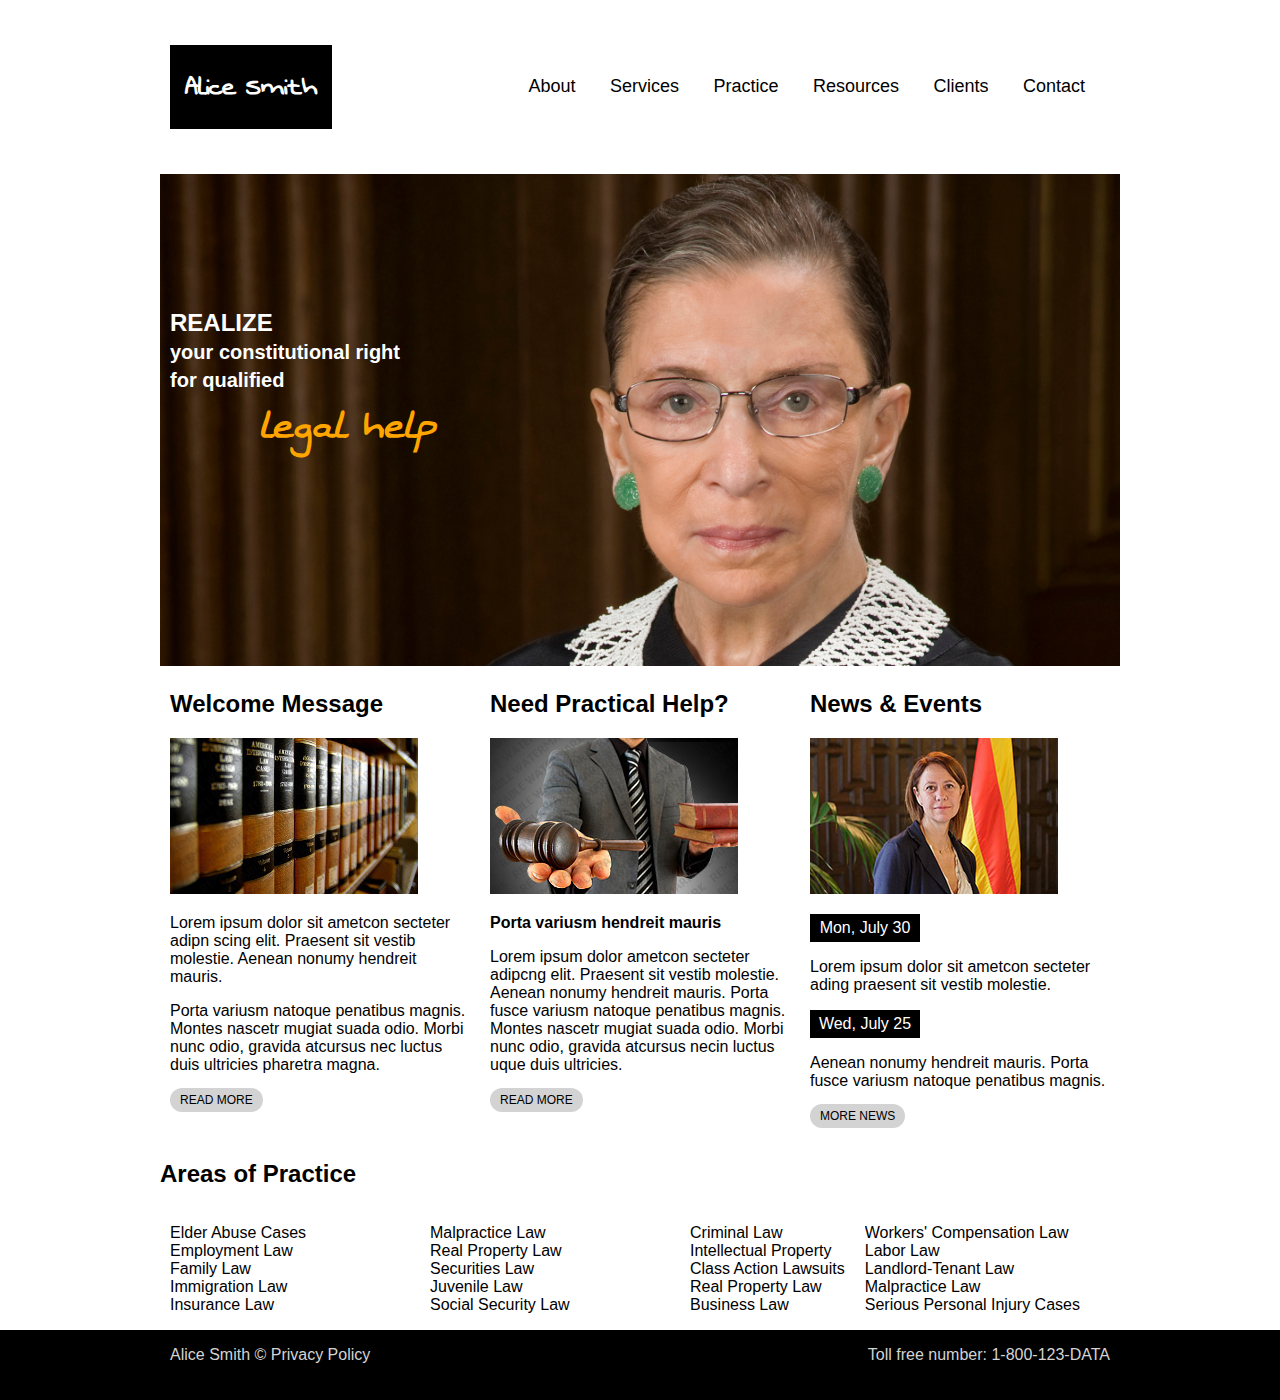
<file: index.html>
<!DOCTYPE html>
<html lang="en">

<head>
    <link rel="stylesheet" href="normalize.css">
    <link rel="stylesheet" href="style.css">

    <link href="https://fonts.googleapis.com/css?family=Swanky+and+Moo+Moo" rel="stylesheet">

    <meta charset="UTF-8">
    <title>Alice Smith Lawyers</title>
</head>



<body>

    <div class="container">
        <header class=" container header row">
            <div class="one-third column">
                <h1 class="brand"> <a href="index.html">Alice Smith</a> </h1>
            </div>

            <nav id="menu" class="nav two-thirds row">
                <ul class="pull-right">
                    <li><a href="about.html">About</a></li>
                    <li><a href="#">Services</a></li>
                    <li><a href="#">Practice</a></li>
                    <li><a href="#">Resources</a></li>
                    <li><a href="#">Clients</a></li>
                    <li><a href="#">Contact</a></li>
                </ul>
            </nav>
        </header>
        <main>

            <section>

                <div class="container row image-wrapper">

                    <img src="images/slide1.jpg" alt="Alice Smith" class="width">

                    <h2> 
                        REALIZE <br><span>your constitutional right <br>for qualified</span>
                        <br><em class="swanky">legal help</em>
                    </h2>



                </div>

            </section>

            <div class="container row">
                <section>
                    <div class="one-third column">


                        <h2>Welcome Message</h2>

                        <img src="images/page1-img1.jpg" alt="books">

                        <p>
                            Lorem ipsum dolor sit ametcon secteter adipn scing elit. Praesent sit vestib molestie. Aenean nonumy hendreit mauris.
                        </p>
                        <p>
                            <a href="#">
                        Porta variusm natoque penatibus magnis. Montes nascetr mugiat suada odio. Morbi nunc odio, gravida atcursus nec luctus duis ultricies pharetra magna.
                        </a>

                        </p>

                        <p>
                            <a href="#" class="button">READ MORE</a>
                        </p>

                    </div>
                </section>

                <section>

                    <div class="one-third column">

                        <h2>
                    Need Practical Help?
                    </h2>

                        <img src="images/page1-img2.jpg" alt="gavel">

                        <p>
                            <strong>Porta variusm hendreit mauris</strong>
                        </p>

                        <p>
                            Lorem ipsum dolor ametcon secteter adipcng elit. Praesent sit vestib moles­tie. Aenean nonumy hendreit mauris. Porta fusce variusm natoque penatibus magnis. Montes nascetr mugiat suada odio. Morbi nunc odio, gravida atcursus necin luctus uque duis ultricies.
                        </p>

                        <p>
                            <a href="#" class="button">READ MORE</a>
                        </p>

                    </div>

                </section>

                <section>
                    <div class="container">
                        <div class="one-third column">

                            <h2>
                News & Events
                </h2>

                            <img src="images/page1-img3.jpg" alt="congresswoman">

                            <p class="box">
                                Mon, July 30
                            </p>

                            <p>
                                Lorem ipsum dolor sit ametcon secteter ading praesent sit vestib molestie.
                            </p>

                            <p class="box">
                                Wed, July 25
                            </p>

                            <p>
                                Aenean nonumy hendreit mauris. Porta fusce variusm natoque penatibus magnis.
                            </p>

                            <p>
                                <a href="#" class="button">MORE NEWS</a>
                            </p>
                        </div>
                    </div>
                </section>

            </div>
            <section class="container row">


                <h2>
                    Areas of Practice
                    </h2>
                <div class="one-quarter column row">
                    <ul>
                        <li><a href="#">Elder Abuse Cases</a></li>
                        <li><a href="#">Employment Law</a></li>
                        <li><a href="#">Family Law</a></li>
                        <li><a href="#">Immigration Law</a></li>
                        <li><a href="#">Insurance Law</a></li>
                    </ul>
                </div>
                <div class="one-quarter column row">
                    <ul>
                        <li><a href="#">Malpractice Law</a></li>
                        <li><a href="#">Real Property Law</a></li>
                        <li><a href="#">Securities Law</a></li>
                        <li><a href="#">Juvenile Law</a></li>
                        <li><a href="#">Social Security Law</a></li>
                    </ul>
                </div>
                <div class="cone-quarter column row">
                    <ul>
                        <li><a href="#">Criminal Law</a></li>
                        <li><a href="#">Intellectual Property</a></li>
                        <li><a href="#">Class Action Lawsuits</a></li>
                        <li><a href="#">Real Property Law</a></li>
                        <li><a href="#">Business Law</a></li>
                    </ul>
                </div>
                <div class="one-quarter column row">
                    <ul>
                        <li><a href="#">Workers' Compensation Law</a></li>
                        <li><a href="#">Labor Law</a></li>
                        <li><a href="#">Landlord-Tenant Law</a></li>
                        <li><a href="#">Malpractice Law</a></li>
                        <li><a href="#">Serious Personal Injury Cases</a></li>
                    </ul>
                </div>
            </section>

        </main>
    </div>

    <footer>
        <div class="container row">
            <div class="one-half column">
                <p>
                    Alice Smith &copy; <a href="#">Privacy Policy</a>
                </p>
            </div>
            <div class="one-half column footer">
                <p>
                    Toll free number: 1-800-123-DATA
                </p>
            </div>
        </div>

    </footer>

</body>

</html>
</file>
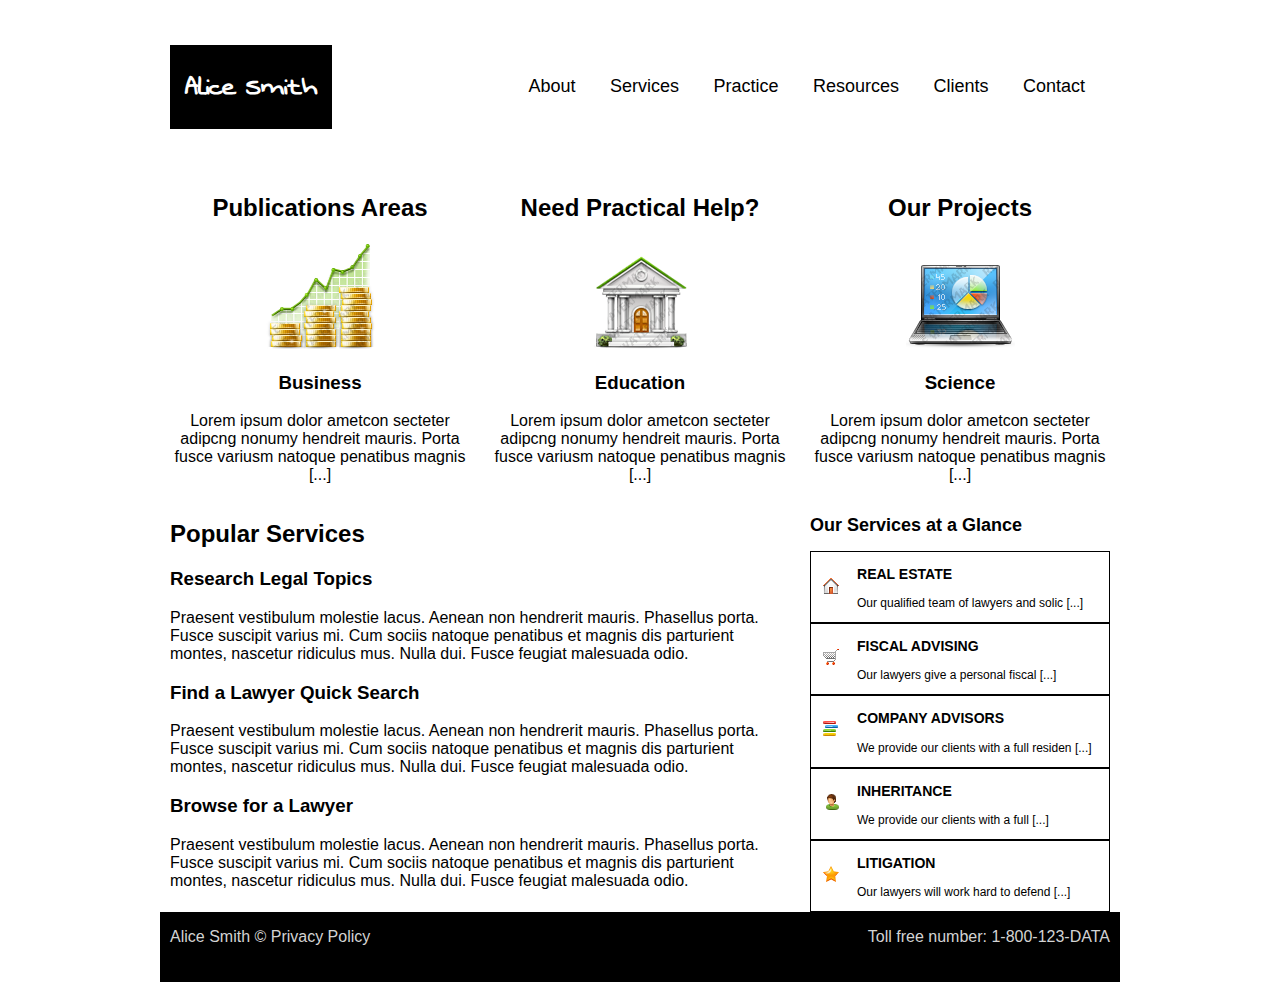
<file: about.html>
<!DOCTYPE html>
<html lang="en">

<head>
    <link rel="stylesheet" href="normalize.css">
    <link rel="stylesheet" href="style.css">

    <link href="https://fonts.googleapis.com/css?family=Swanky+and+Moo+Moo" rel="stylesheet">

    <meta charset="UTF-8">
    <title>Alice Smith Lawyers - About</title>
</head>

<body>
    <div class="container">
        <header class=" container header row">
            <div class="one-third column">
                <h1 class="brand"> <a href="index.html">Alice Smith</a> </h1>
            </div>

            <nav id="menu" class="nav two-thirds row">
                <ul class="pull-right">
                    <li><a href="about.html">About</a></li>
                    <li><a href="#">Services</a></li>
                    <li><a href="#">Practice</a></li>
                    <li><a href="#">Resources</a></li>
                    <li><a href="#">Clients</a></li>
                    <li><a href="#">Contact</a></li>
                </ul>
            </nav>
        </header>

        <main>

            <section>

                <div class="container row">

                    <div class="one-third column center">
                        <h2>
                        Publications Areas
                        </h2>

                        <img src="images/page2-icon1.png" alt="stocks">

                        <h3>
                        Business
                        </h3>

                        <p>
                            Lorem ipsum dolor ametcon secteter adipcng nonumy hendreit mauris. Porta fusce variusm natoque penatibus magnis <a href="#">[...]</a>
                        </p>

                    </div>



                    <div class="one-third column center">

                        <h2>
                        Need Practical Help?
                    </h2>

                        <img src="images/page2-icon2.png" alt="house">

                        <h3>
                        Education
                    </h3>

                        <p>
                            Lorem ipsum dolor ametcon secteter adipcng nonumy hendreit mauris. Porta fusce variusm natoque penatibus magnis <a href="#">[...]</a>
                        </p>

                    </div>



                    <div class="one-third column center">

                        <h2>
                        Our Projects
                    </h2>

                        <img src="images/page2-icon3.png" alt="computer">

                        <h3>
                        Science
                    </h3>

                        <p>
                            Lorem ipsum dolor ametcon secteter adipcng nonumy hendreit mauris. Porta fusce variusm natoque penatibus magnis <a href="#">[...]</a>
                        </p>

                    </div>
                </div>

            </section>

            <section>

                <div class="container row">
                    <div class="two-thirds column">

                        <h2>
                        Popular Services
                    </h2>

                        <h3>
                        Research Legal Topics
                    </h3>

                        <p>
                            Praesent vestibulum molestie lacus. Aenean non hendrerit mauris. Phasellus porta. Fusce suscipit varius mi. Cum sociis natoque penatibus et magnis dis parturient montes, nascetur ridiculus mus. Nulla dui. Fusce feugiat malesuada odio.
                        </p>

                        <h3>
                        Find a Lawyer Quick Search
                    </h3>

                        <p>
                            Praesent vestibulum molestie lacus. Aenean non hendrerit mauris. Phasellus porta. Fusce suscipit varius mi. Cum sociis natoque penatibus et magnis dis parturient montes, nascetur ridiculus mus. Nulla dui. Fusce feugiat malesuada odio.
                        </p>

                        <h3>
                        Browse for a Lawyer
                    </h3>

                        <p>
                            Praesent vestibulum molestie lacus. Aenean non hendrerit mauris. Phasellus porta. Fusce suscipit varius mi. Cum sociis natoque penatibus et magnis dis parturient montes, nascetur ridiculus mus. Nulla dui. Fusce feugiat malesuada odio.
                        </p>

                    </div>


                    <aside class="one-third column">
                        <div>
                            <h2>
                        Our Services at a Glance
                    </h2>
                        </div>

                        <div class="border">
                            <img src="images/marker-3-1.png" alt="house">

                            <h3>
                        REAL ESTATE
                    </h3>

                            <p>
                                Our qualified team of lawyers and solic <a href="#">[...]</a>
                            </p>
                        </div>

                        <div class="border">
                            <img src="images/marker-3-2.png" alt="cart">
                            <h3>
                        FISCAL ADVISING
                    </h3>

                            <p>
                                Our lawyers give a personal fiscal <a href="#">[...]</a>
                            </p>
                        </div>

                        <div class="border">
                            <img src="images/marker-3-3.png" alt="cart">
                            <h3>
                        COMPANY ADVISORS
                    </h3>

                            <p>
                                We provide our clients with a full residen <a href="#">[...]</a>
                            </p>
                        </div>

                        <div class="border">
                            <img src="images/marker-3-4.png" alt="cart">
                            <h3>
                        INHERITANCE
                    </h3>

                            <p>
                                We provide our clients with a full <a href="#">[...]</a>
                            </p>
                        </div>

                        <div class="border">
                            <img src="images/marker-3-5.png" alt="cart">
                            <h3>
                        LITIGATION
                    </h3>

                            <p>
                                Our lawyers will work hard to defend <a href="#">[...]</a>
                            </p>
                        </div>
                    </aside>
                </div>

            </section>

        </main>


        <footer>
            <div class="container row">
                <div class="one-half column">
                    <p>
                        Alice Smith &copy; <a href="#">Privacy Policy</a>
                    </p>
                </div>
                <div class="one-half column footer">
                    <p>
                        Toll free number: 1-800-123-DATA
                    </p>
                </div>
            </div>
        </footer>
    </div>
</body>

</html>
</file>
<file: style.css>
/* CSS Global */


}
body {
    font-size: 14px;
}
a {
    text-decoration: none;
    color: black;
}
container div {
    width: 960px;
    text-align: center;
}
header div h1 a {
    background-color: black;
    padding-right: 15px;
    padding-left: 15px;
    padding-top: 20px;
    padding-bottom: 20px;
    color: white;
}
.container {
    width: 960px;
    margin-right: auto;
    margin-left: auto;
}
.column {
    float: left;
    margin-right: 10px;
    margin-left: 10px;
}
.row {
    overflow: hidden;
}
.one-whole {
    width: 940px;
}
.three-quarters {
    width: 700px;
}
.one-quarter {
    width: 240px;
}
.one-half {
    width: 460px;
}
.two-thirds {
    width: 620px;
}
.one-third {
    width: 300px;
}
.one-sixth {
    width: 140px;
}
.alpha {
    margin-left: 0;
}
.omega {
    margin-right: 0;
}
nav ul li {
    display: inline-block;
}
ul {
    list-style: none;
    padding: 0px;
}

/* button hover */
.footer a:hover {
    color: #B45737;
    /* burnt orange */
}
.footer a {
    padding: 0px 15px;
    -webkit-transition: color 0.3s ease 0s;
    -moz-transition: color 0.3s ease-out;
    -ms-transition: color 0.3s ease-out;
    -o-transition: color 0.3s ease-out;
    transition: color 0.3s ease-in-out;
}

/* aside */
aside {
    font-size: 12px;
}
aside img {
    float: left;
    margin: 25px 0 30px 12px;
    padding-right: 18px;
}
.border {
    border-style: solid;
    border-width: 1px;
    border-color: black;
}

/* z-index */
.swanky {
    font-family: 'Swanky and Moo Moo';
    color: orange;
    font-size: 45px;
    padding-left: 90px;
}
section div div {
    z-index: -100;
    position: relative;
}

/* Header */
.active a {
    color: #B45737;
    /* burnt ornage */
}
.nav a:hover {
    color: #B45737;
    /* burnt orange */
}
.nav a {
    padding: 0px 15px;
    -webkit-transition: color 0.3s ease 0s;
    -moz-transition: color 0.3s ease-out;
    -ms-transition: color 0.3s ease-out;
    -o-transition: color 0.3s ease-out;
    transition: color 0.3s ease-in-out;
}
.nav li:last-child {
    border-right: 0 none;
}
.nav li {
    float: none;
    font-size: 18px;
}
.brand {
    padding-top: 45px;
    padding-bottom: 45px;
    font-size: 30px;
    font-family: 'Swanky and Moo Moo';
}
.nav {
    padding-top: 60px;
}
.pull-right {
    float: right;
}

/* Image */
.width {
    width: 960px;
}
h2 span {
    font-family: sans-serif;
    color: white;
    font-size: 20px;
}
.image-wrapper {
    position: relative;
}
.image-wrapper h2 {
    position: absolute;
    padding-left: 20;
    top: 105px;
    padding: 10px;
    color: #FFF;
}
.large {
    font-size: 25px;
}

/*Button*/
.button {
    border: 2px solid 'dark grey';
    border-radius: 25px;
    padding-top: 5px;
    padding-bottom: 5px;
    padding-right: 10px;
    padding-left: 10px;
    background-color: lightgrey;
    font-size: 12px;
}
.box {
    background-color: black;
    color: white;
    padding: 5px;
    width: 100px;
    text-align: center;
}
.center {
    text-align: center;
}

/*About*/
.background {
    background-color: aliceblue;
}

/*Footer*/
footer {
    background-color: black;
    color: lightgrey;
    padding-bottom: 20px;
}
footer p a {
    color: lightgray;
}
.footer {
    text-align: right;
}
</file>
